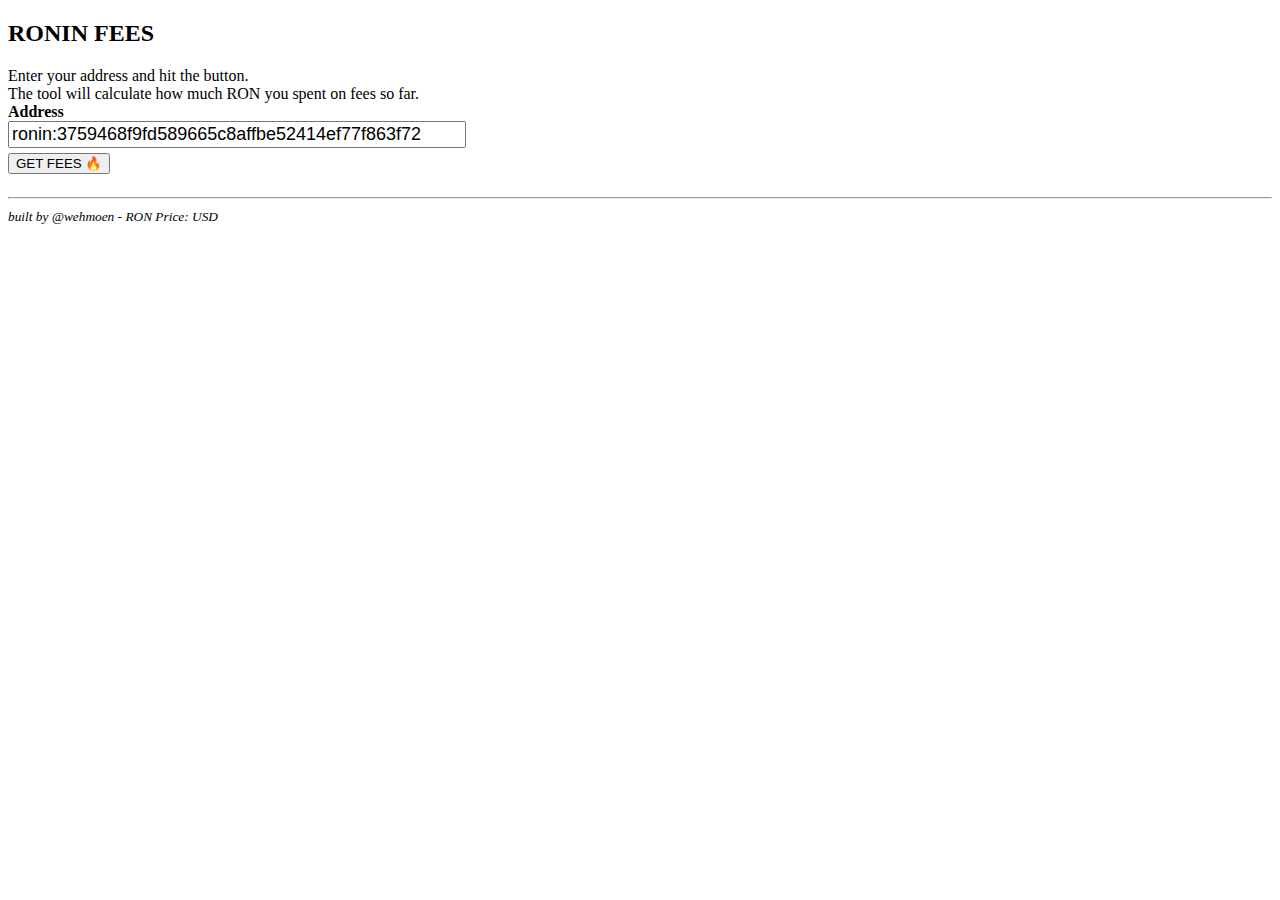
<file: fees.html>
<!DOCTYPE html>
<html lang="en">
<head>
    <meta charset="UTF-8">
    <title>Ronin Fee Calculator</title>
    <style>
        #ronPrice {
            border: 1px solid black;
            margin-top: 5px;
            margin-bottom: 5px;
            padding: 5px;
            width: fit-content;
        }

        #address {
            width: 450px;
            font-size: large;
        }

        button {
            display: block;
            margin-top: 5px;
        }

        #progress {
            height: 15px;
            accent-color: rgb(255, 146, 56);
            appearance: none;
            border-radius: 0;
        }
    </style>
</head>
<body>

<h2>RONIN FEES</h2>

Enter your address and hit the button. <br>
The tool will calculate how much RON you spent on fees so far.<br>

<div id="input">
    <b>Address</b>
    <div>
        <input type="text" id="address" value="ronin:3759468f9fd589665c8affbe52414ef77f863f72">
    </div>
    <button>GET FEES 🔥</button>
</div>
<div id="result"></div>
<div id="progress"></div>
<hr>
<i><small>built by @wehmoen - RON Price: <span id="ronPriceInner"></span> USD</small></i>
<script src="main.js"></script>
<script>
    class PB {
        el = null;
        constructor(max, mp) {
            this.el = document.createElement("progress");
            this.el.max = max;
            mp.appendChild(this.el);
        }

        next() {
            this.el.value++;
        }

        complete() {
            this.el.remove();
        }

    }
    window.onload = async function () {
        const button = document.querySelector('button');
        const input = document.querySelector('input');
        const price = await getPrice();
        document.getElementById("ronPriceInner").innerHTML = price.toFixed(4);
        button.addEventListener('click', async () => {
            button.disabled = true;
            input.disabled = true
            const address = input.value;
            await scrape(address, price);
            button.disabled = false;
            input.disabled = false;
        });
    }
</script>

</body>
</html>
</file>
